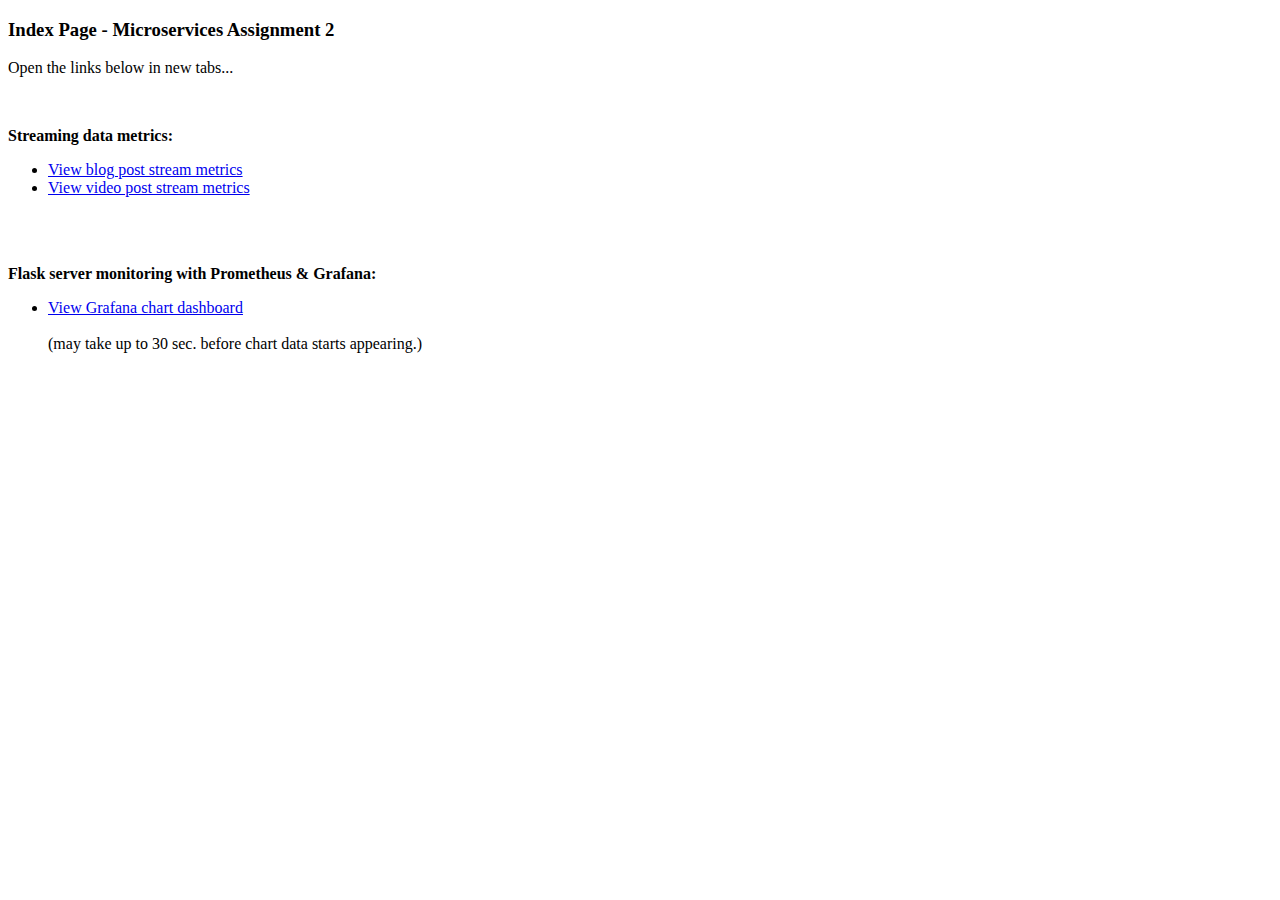
<file: assig2/source/flask-server/templates/index.html>
<!doctype html>
<html lang="en">
<head>
  <meta charset="utf-8">
  <title>Index Page</title>
  <meta name="description" content="Index Page">
</head>
<body>
<h3>Index Page - Microservices Assignment 2</h3>
<p>Open the links below in new tabs...</p><br>
<p><b>Streaming data metrics:</b></p>
<ul>
<li><a href = '/posts'>View blog post stream metrics</a></li>
<li><a href = '/vids' >View video post stream metrics</a></li>
</ul>
<br><br>
<p><b>Flask server monitoring with Prometheus & Grafana:</b></p>
<ul>
<li><a href = 'http://localhost:30001/d/pprtQGlMz' >View Grafana chart dashboard</a>
<br><br>(may take up to 30 sec. before chart data starts appearing.)</li>
</ul>

</body>
</html>
</file>
